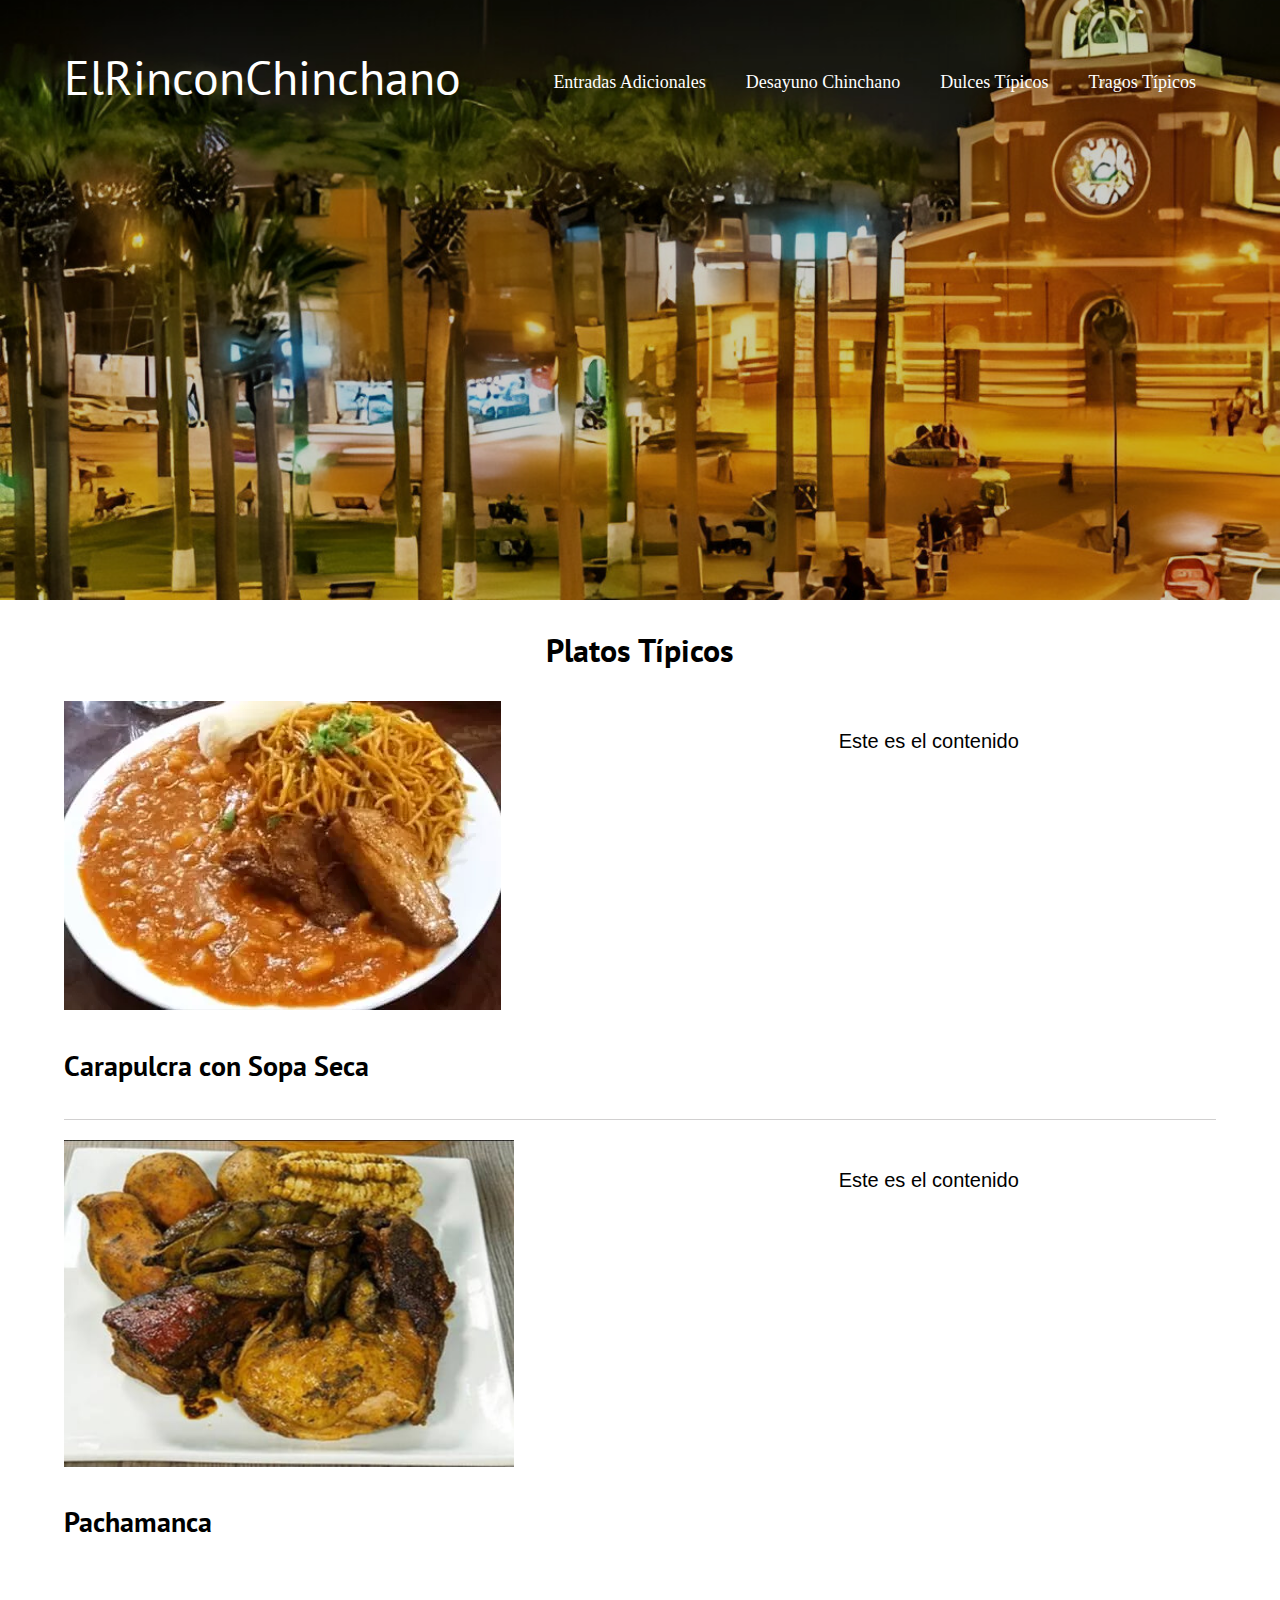
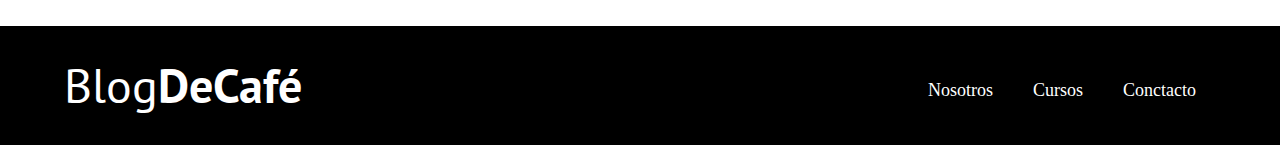
<file: index.html>
<!DOCTYPE html>
<html lang="en">
  <head>
    <meta charset="UTF-8" />
    <meta name="viewport" content="width=device-width, initial-scale=1.0" />
    <link rel="prefetch" href="nosotros.html" as="document" />

    <!-- Google Tag Manager -->
    <script>
      (function (w, d, s, l, i) {
        w[l] = w[l] || [];
        w[l].push({ "gtm.start": new Date().getTime(), event: "gtm.js" });
        var f = d.getElementsByTagName(s)[0],
          j = d.createElement(s),
          dl = l != "dataLayer" ? "&l=" + l : "";
        j.async = true;
        j.src = "https://www.googletagmanager.com/gtm.js?id=" + i + dl;
        f.parentNode.insertBefore(j, f);
      })(window, document, "script", "dataLayer", "GTM-WQG2TFKZ");
    </script>
    <!-- End Google Tag Manager -->

    <!-- google fonts -->
    <link
      rel="preconnect"
      href="https://fonts.googleapis.com/css2?family=Open+Sans&family=PT+Sans:wght@400;700&family=Staatliches&display=swap"
      crossorigin="crossorigin"
      as="fonts"
    />
    <link rel="preconnect" href="https://fonts.googleapis.com" />
    <link rel="preconnect" href="https://fonts.gstatic.com" crossorigin />
    <link
      href="https://fonts.googleapis.com/css2?family=Open+Sans&family=PT+Sans:wght@400;700&family=Staatliches&display=swap"
      rel="stylesheet"
    />

    <!-- normalize -->
    <link rel="preload" href="css/normalize.css" as="style" />
    <link rel="stylesheet" href="css/normalize.css" />

    <link rel="preload" href="css/style.css" as="style" />
    <link rel="stylesheet" href="css/style.css" />
    <title>ElRinconChinchano</title>
  </head>
  <body>
    <header class="header">
      <div class="box-shadow"></div>
      <div class="contenedor">
        <div class="barra">
          <a href="index.html" class="logo">
            <h1 class="logo__nombre centrar-texto no-margin">
              ElRinconChinchano
            </h1>
          </a>

          <div class="navegacion">
            <a href="entradas.html" class="navegacion__enlace"
              >Entradas Adicionales</a
            >
            <a href="desayuno.html" class="navegacion__enlace"
              >Desayuno Chinchano</a
            >
            <a href="tipicos.html" class="navegacion__enlace">Dulces Típicos</a>
            <a href="tragos.html" class="navegacion__enlace">Tragos Típicos</a>
          </div>
        </div>
      </div>
    </header>

    <h3 class="centrar-texto">Platos Típicos</h3>
    <div class="contenedor">
      <main class="blog">
        <article class="entrada contenido-principal">
          <div>
            <div class="entrada__imagen">
              <img
                src="img/carapulcra4_webp.webp"
                alt="imagen blog"
                loading="lazy"
              />
            </div>
            <div class="entrada__contenido">
              <h4>Carapulcra con Sopa Seca</h4>
            </div>
          </div>
          <div>
            <p class="dish-content">Este es el contenido</p>
          </div>
        </article>

        <article class="entrada contenido-principal">
          <div>
            <div class="entrada__imagen">
              <img src="img/pachamanca.jpg" alt="imagen blog" loading="lazy" />
            </div>
            <div class="entrada__contenido">
              <h4>Pachamanca</h4>
            </div>
          </div>
          <div>
            <p class="dish-content">Este es el contenido</p>
          </div>
        </article>

        <!-- <article class="entrada">
          <div class="entrada__imagen">
            <img
              src="img/chancho-pollo-webp.webp"
              alt="imagen blog"
              loading="lazy"
            />
          </div>
          <div class="entrada__contenido">
            <h4>Pollo y Chancho (Chinchano/Chifa)</h4>
          </div>
        </article>

        <article class="entrada">
          <div class="entrada__imagen">
            <img src="img/frejoles Seco.jpg" alt="imagen blog" loading="lazy" />
          </div>
          <div class="entrada__contenido">
            <h4>Frejoles con Seco</h4>
          </div>
        </article>

        <article class="entrada">
          <div class="entrada__imagen">
            <img
              src="img/sopa-seca-webp.webp"
              alt="imagen blog"
              loading="lazy"
            />
          </div>
          <div class="entrada__contenido">
            <h4>Sopa Seca con Papa a la Huancaina</h4>
          </div>
        </article> -->
      </main>
    </div>
    <footer class="footer">
      <div class="contenedor">
        <div class="barra">
          <a href="index.html" class="logo">
            <h1 class="logo__nombre centrar-texto">
              Blog<span class="logo__blog">DeCafé</span>
            </h1>
          </a>

          <div class="navegacion">
            <a href="nosotros.html" class="navegacion__enlace">Nosotros</a>
            <a href="cursos.html" class="navegacion__enlace">Cursos</a>
            <a href="contacto.html" class="navegacion__enlace">Conctacto</a>
          </div>
        </div>
      </div>
    </footer>
    <!-- Google Tag Manager (noscript) -->
    <noscript
      ><iframe
        src="https://www.googletagmanager.com/ns.html?id=GTM-WQG2TFKZ"
        height="0"
        width="0"
        style="display: none; visibility: hidden"
      ></iframe
    ></noscript>
    <!-- End Google Tag Manager (noscript) -->
  </body>
</html>
</file>
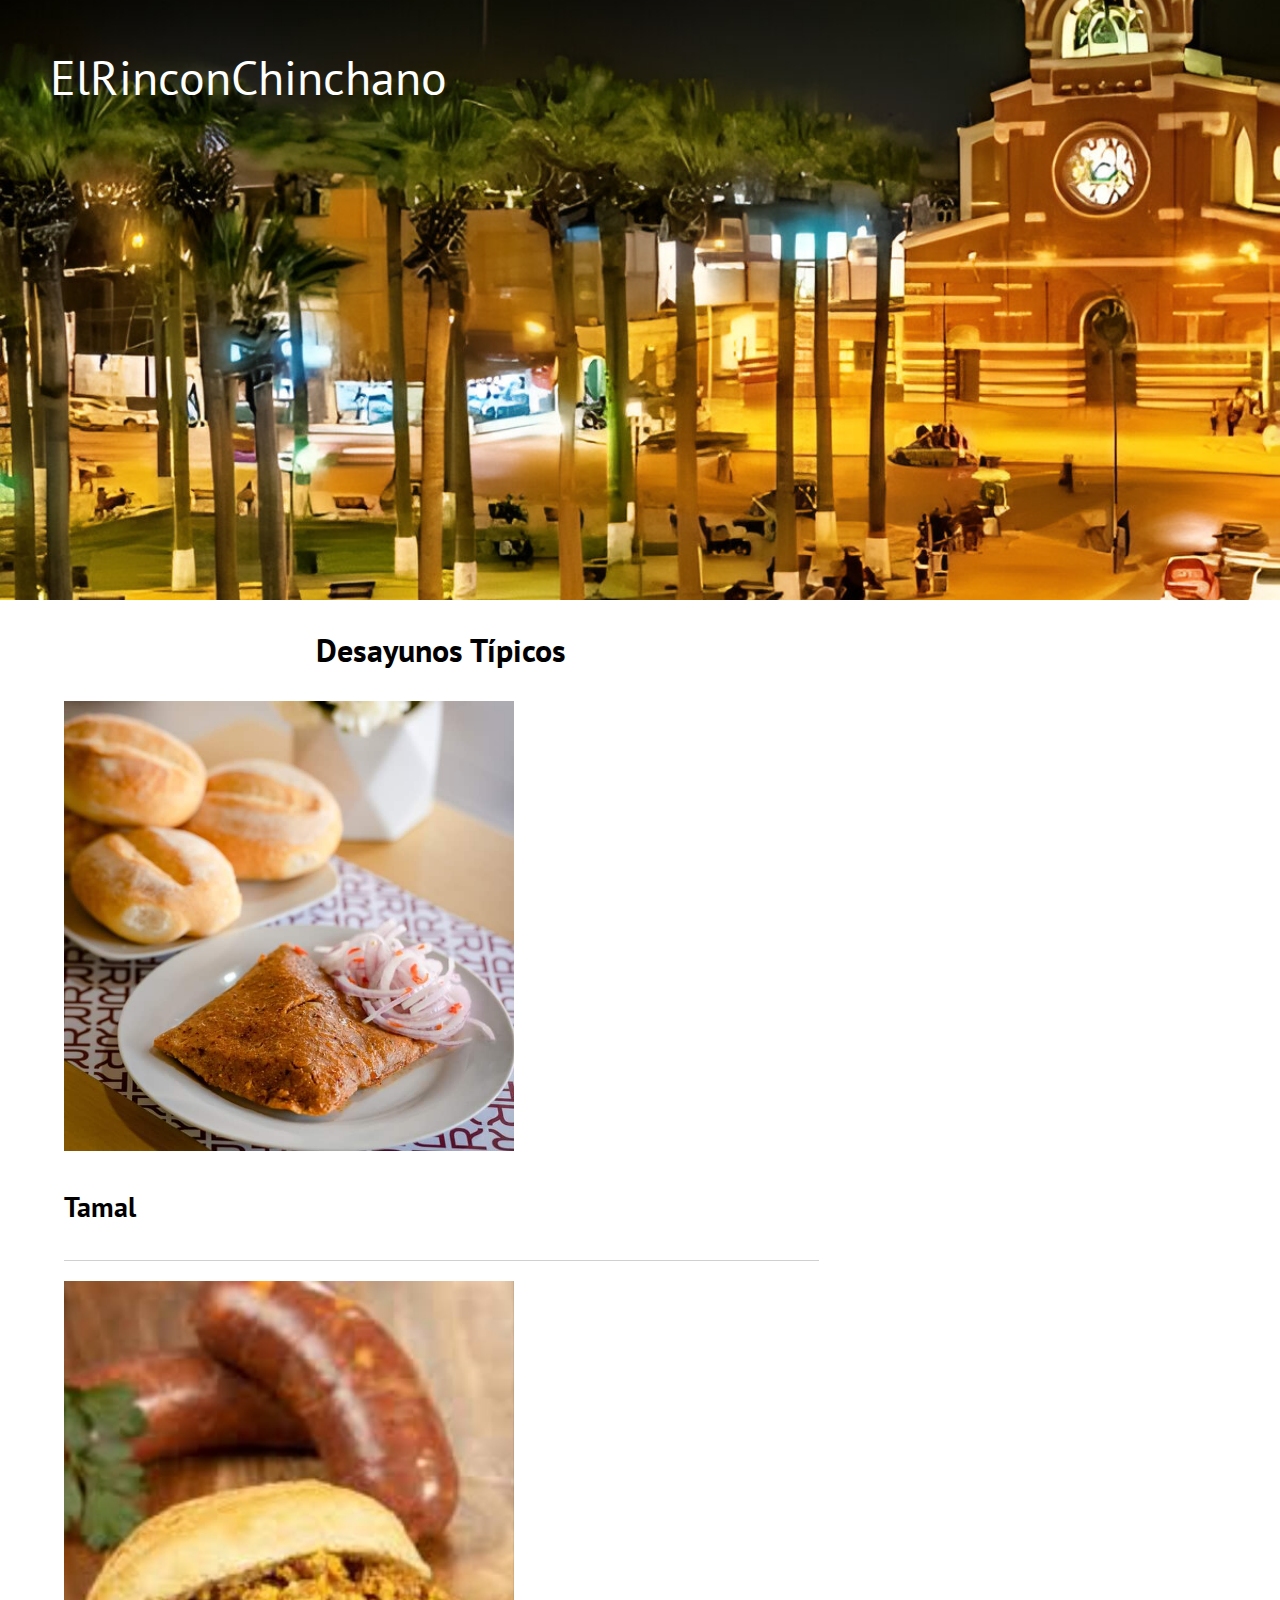
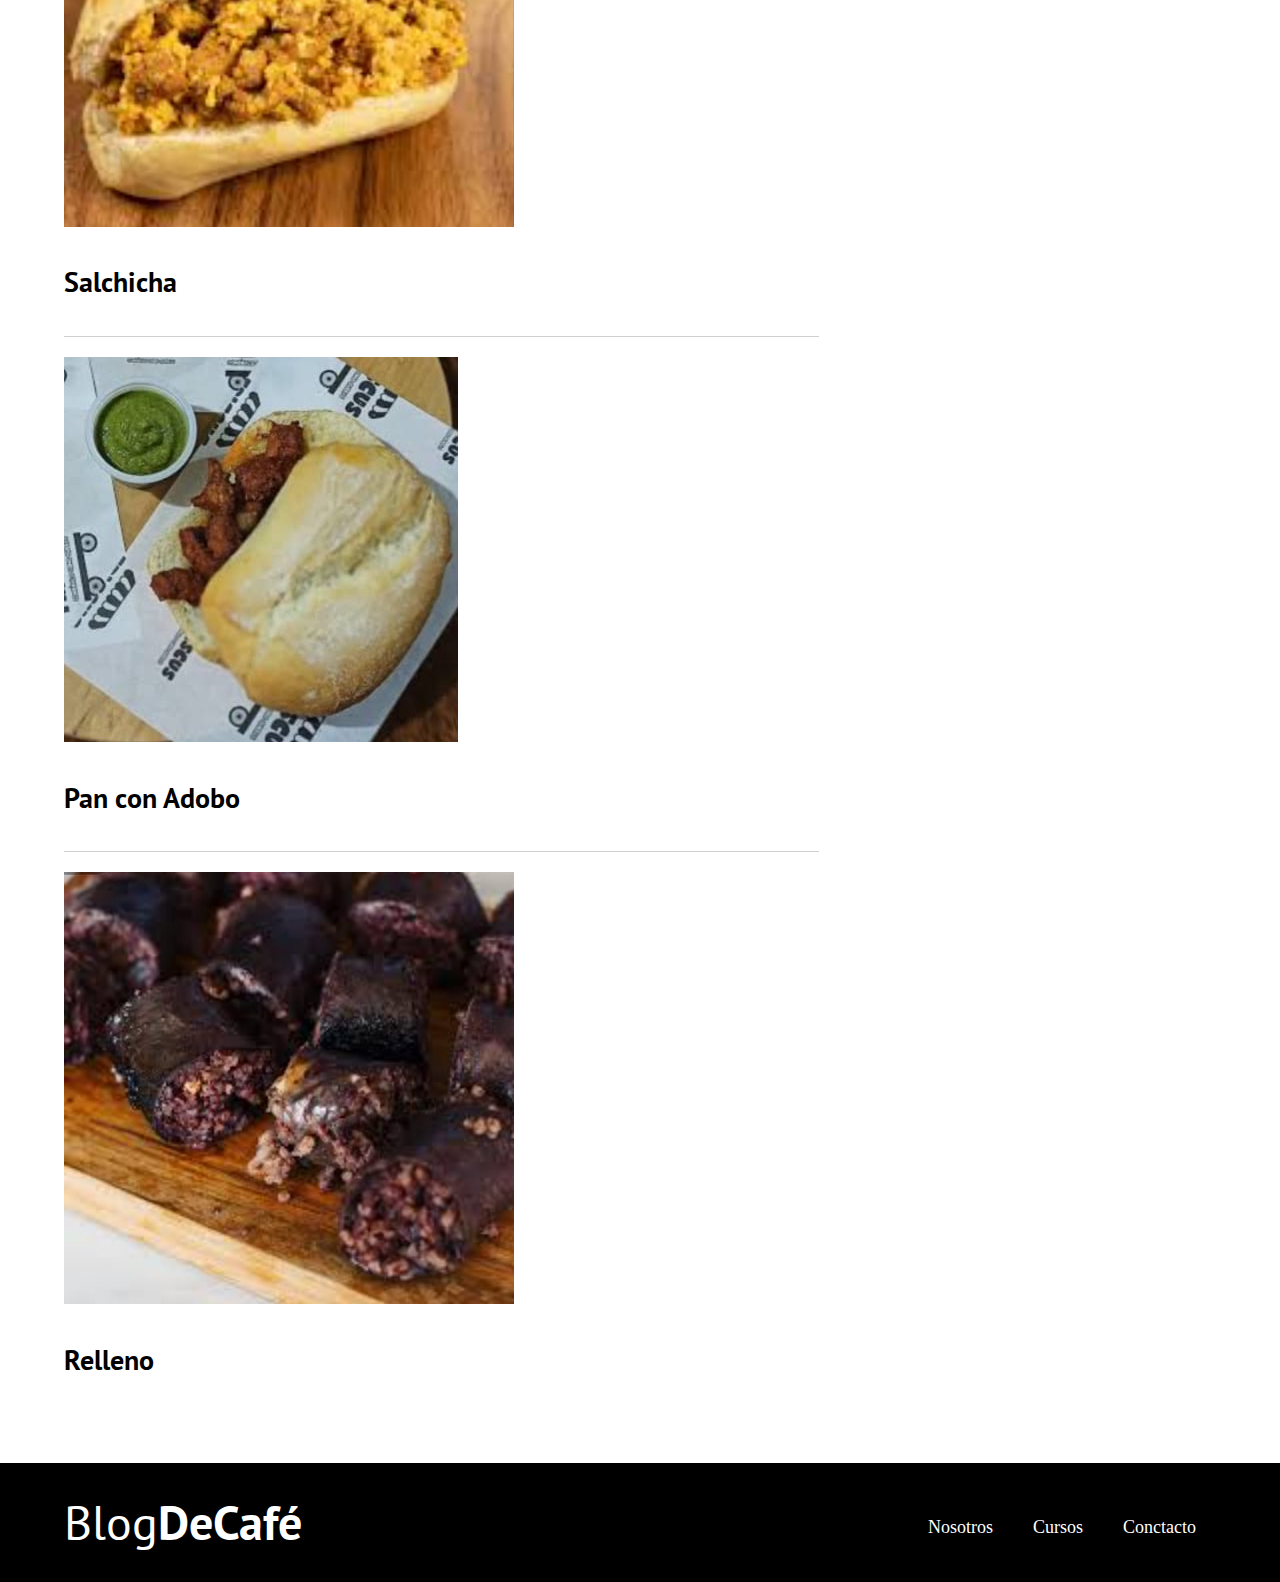
<file: desayuno.html>
<!DOCTYPE html>
<html lang="en">
<head>
    <meta charset="UTF-8">
    <meta name="viewport" content="width=device-width, initial-scale=1.0">

    <link rel="prefetch" href="index.html" as="document">
    <!-- google fonts -->
    <link rel="preconnect" href="https://fonts.googleapis.com">
    <link rel="preconnect" href="https://fonts.gstatic.com" crossorigin>
    <link href="https://fonts.googleapis.com/css2?family=Open+Sans&family=PT+Sans:wght@400;700&family=Staatliches&display=swap" rel="stylesheet">
    
    <!-- normalize -->
    <link rel="preload" href="css/normalize.css" as="style">
    <link rel="stylesheet" href="css/normalize.css">
    
    <link rel="preload" href="css/style.css" as="style">
    <link rel="stylesheet" href="css/style.css">
    <title>ElRinconChinchano</title>
</head>
<body>
    <header class="header">
        <a href="index.html" class="logo">
            <h1 class="logo__nombre desayuno no-margin">ElRinconChinchano</h1>
        </a>

    </header>

   <div class="contenedor contenido-principal">
        <main class="blog">
            <h3 class="centrar-texto">Desayunos Típicos</h3>
            <article class="entrada">
                <div class="entrada__imagen">
                    <img src="img/tamal.jpg" alt="imagen blog" loading="lazy">
                </div>
                <div class="entrada__contenido">
                    <h4>Tamal</h4>
            </article>

            <article class="entrada">
                <div class="entrada__imagen">
                    <img src="img/salchicha.jpg" alt="imagen blog" loading="lazy">
                </div>
                <div class="entrada__contenido">
                    <h4>Salchicha</h4>
            </article>

            <article class="entrada">
                <div class="entrada__imagen">
                    <img src="img/adobo.jpg" alt="imagen blog" loading="lazy">
                </div>
                <div class="entrada__contenido">
                    <h4>Pan con Adobo</h4>
            </article>

            <article class="entrada">
                <div class="entrada__imagen">
                    <img src="img/relleno.jpg" alt="imagen blog" loading="lazy">
                </div>
                <div class="entrada__contenido">
                    <h4>Relleno</h4>
            </article>
        </main>
    </div>
    <footer class="footer">
        <div class="contenedor">
            <div class="barra">
                <a href="index.html" class="logo">
                    <h1 class="logo__nombre centrar-texto">  Blog<span class="logo__blog">DeCafé</span></h1>
                </a>

                <div class="navegacion">
                    <a href="nosotros.html" class="navegacion__enlace">Nosotros</a>
                    <a href="cursos.html" class="navegacion__enlace">Cursos</a>
                    <a href="contacto.html" class="navegacion__enlace">Conctacto</a>
                </div>
            </div>
        </div>    
    </footer>
</body>
</html>
</file>
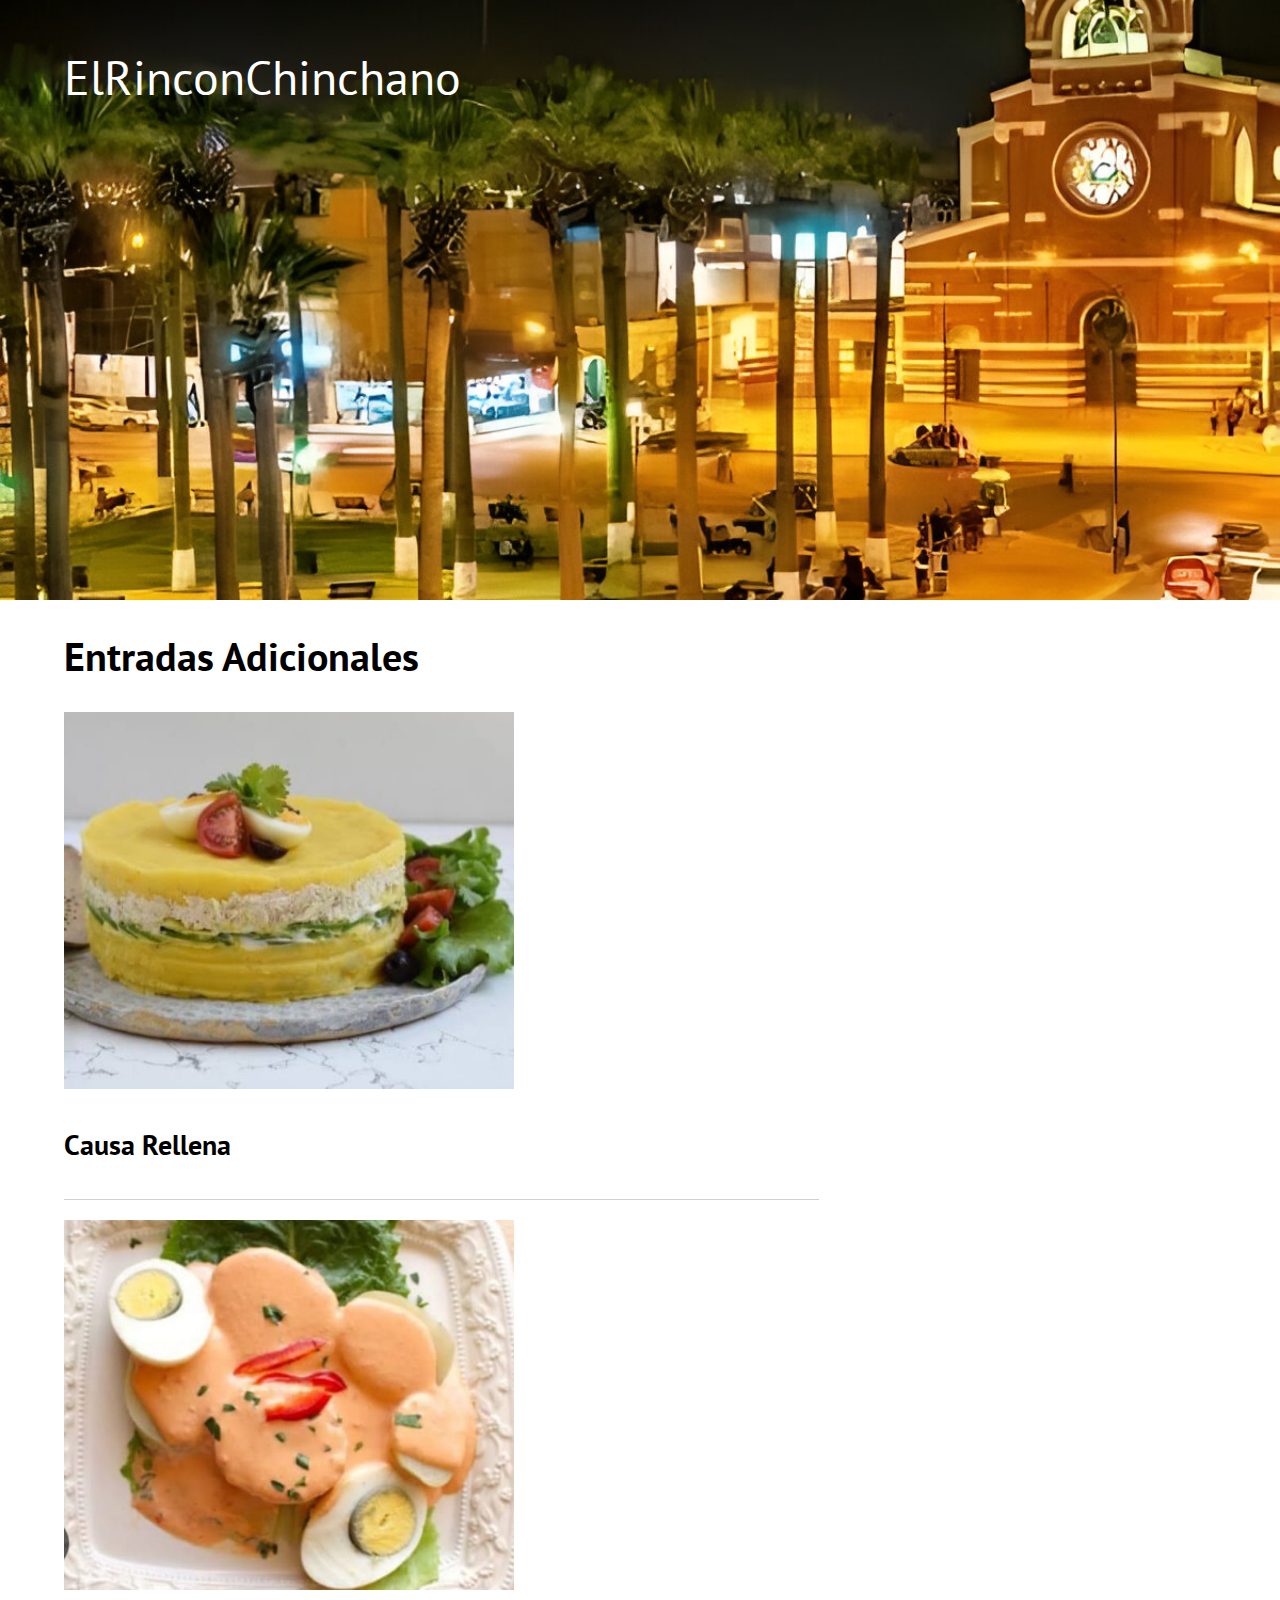
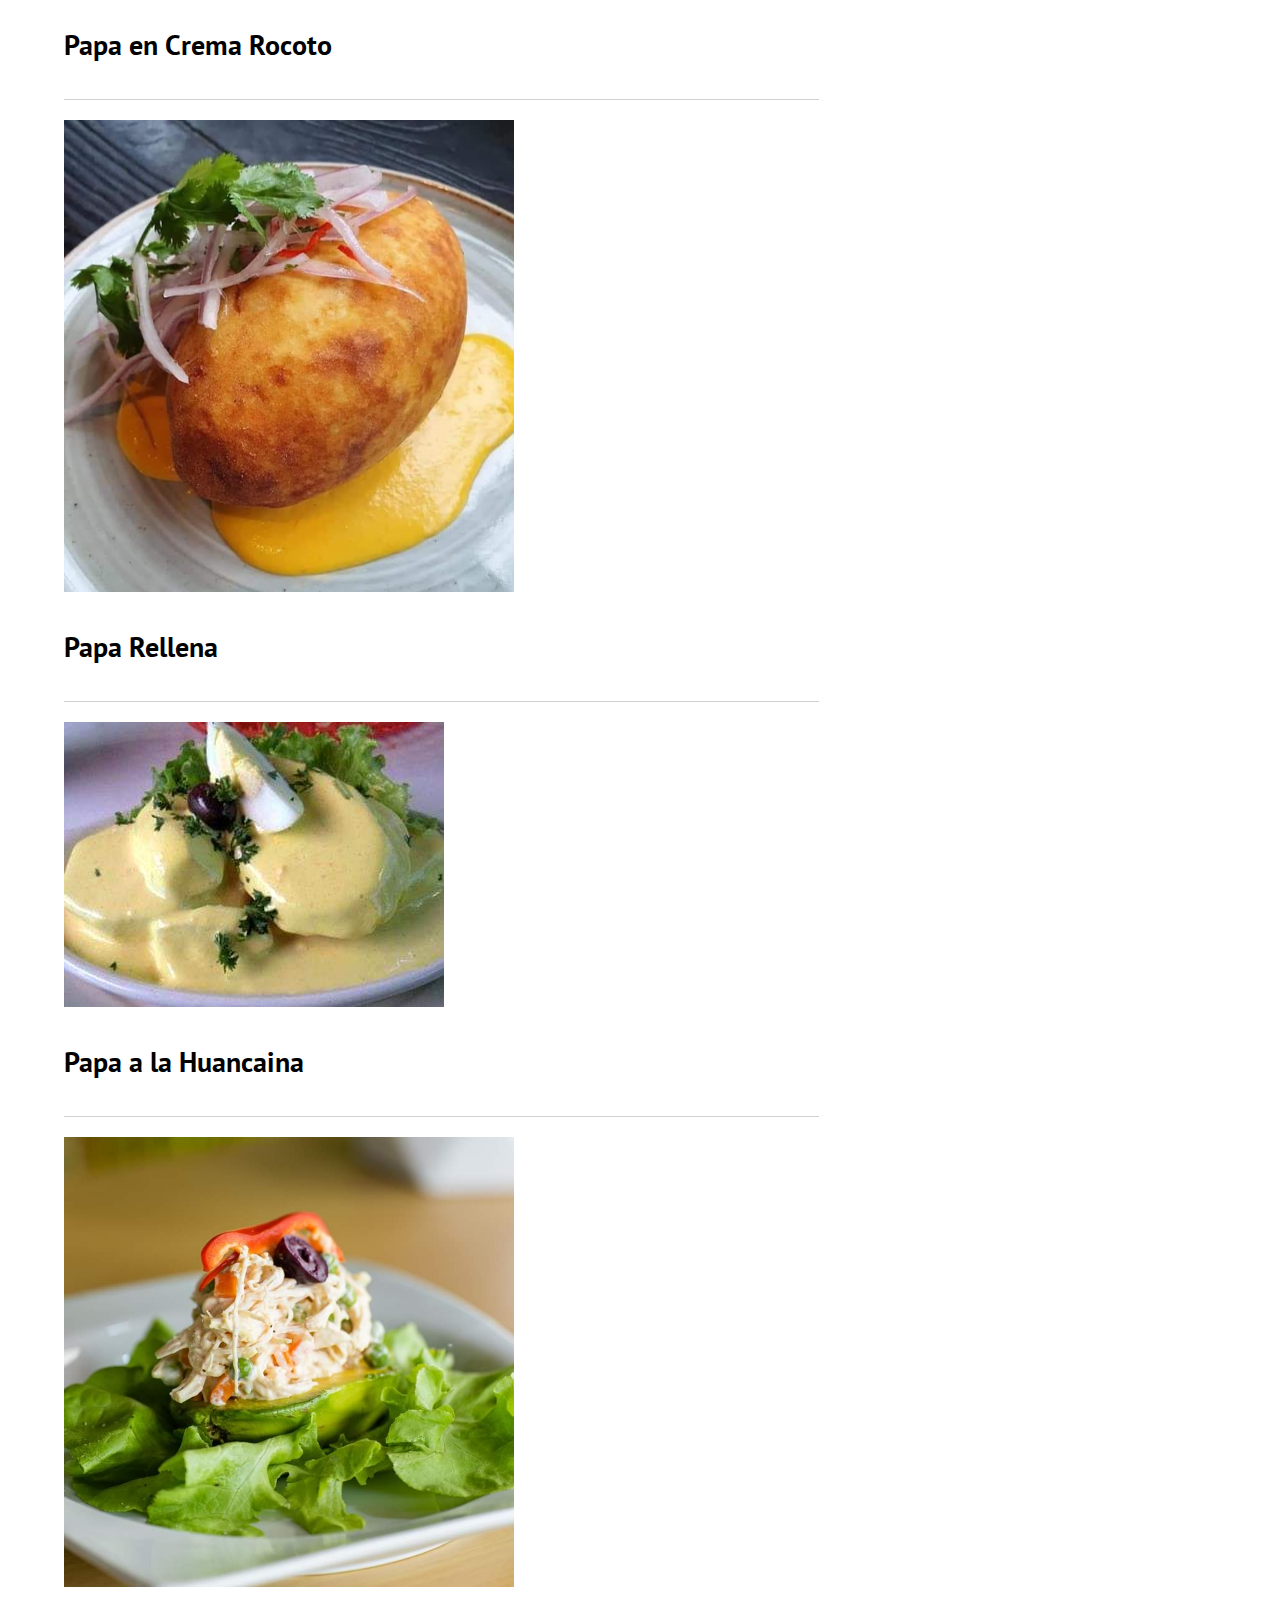
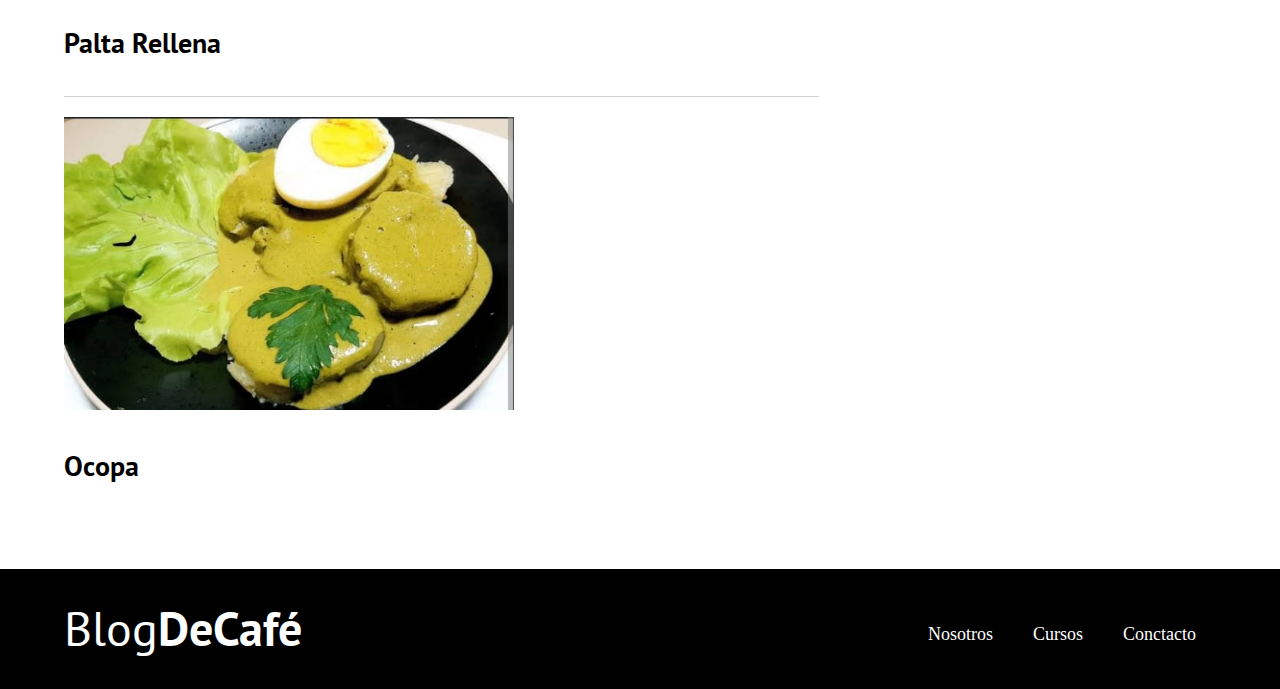
<file: entradas.html>
<!DOCTYPE html>
<html lang="en">
<head>
    <meta charset="UTF-8">
    <meta name="viewport" content="width=device-width, initial-scale=1.0">
    <link rel="prefetch" href="index.html" as="document">

    <!-- google fonts -->
    <link rel="preconnect" href="https://fonts.googleapis.com">
    <link rel="preconnect" href="https://fonts.gstatic.com" crossorigin>
    <link href="https://fonts.googleapis.com/css2?family=Open+Sans&family=PT+Sans:wght@400;700&family=Staatliches&display=swap" rel="stylesheet">
    
    <!-- normalize -->
    <link rel="preload" href="css/normalize.css" as="style">
    <link rel="stylesheet" href="css/normalize.css">
    
    <link rel="preload" href="css/style.css" as="style">
    <link rel="stylesheet" href="css/style.css">
    <title>ElRinconChinchano</title>
</head>
<body>
    <header class="header">
        <div class="contenedor">
            <div class="barra">
                <a href="index.html" class="logo">
                    <h1 class="logo__nombre centrar-texto no-margin">ElRinconChinchano</h1>
                </a>
           </div>

        </div>
       
    </header>
    <div class="contenedor contenido-principal">
        <main class="blog">
            <h2>Entradas Adicionales</h2>
            <article class="entrada">
                <div class="entrada__imagen">
                    <img src="img/causa-rellena.jpg" alt="imagen blog" loading="lazy">
                </div>
                <div class="entrada__contenido">
                    <h4>Causa Rellena</h4>
                </div>
            </article>

            <article class="entrada">
                <div class="entrada__imagen">
                    <img src="img/crema-rocoto.jpg" alt="imagen blog" loading="lazy">
                </div>
                <div class="entrada__contenido">
                    <h4>Papa en Crema Rocoto</h4>
                </div>
            </article>

            <article class="entrada">
                <div class="entrada__imagen">
                    <img src="img/papa-rellena.jpg" alt="imagen blog" loading="lazy">
                </div>
                <div class="entrada__contenido">
                    <h4>Papa Rellena</h4>
                </div>
            </article>

            <article class="entrada">
                <div class="entrada__imagen">
                    <img src="img/papa huancaina.jpg" alt="imagen blog" loading="lazy">
                </div>
                <div class="entrada__contenido">
                    <h4>Papa a la Huancaina</h4>
                </div>
            </article>

            <article class="entrada">
                <div class="entrada__imagen">
                    <img src="img/palta-rellena.jpg" alt="imagen blog" loading="lazy">
                </div>
                <div class="entrada__contenido">
                    <h4>Palta Rellena</h4>
                </div>
            </article>

            
            <article class="entrada">
                <div class="entrada__imagen">
                    <img src="img/papa_ocopa.jpg" alt="imagen blog" loading="lazy">
                </div>
                <div class="entrada__contenido">
                    <h4>Ocopa</h4>
                </div>
            </article>
            
    </div>

    <footer class="footer">
        <div class="contenedor">
            <div class="barra">
                <a href="index.html" class="logo">
                    <h1 class="logo__nombre centrar-texto">  Blog<span class="logo__blog">DeCafé</span></h1>
                </a>

                <div class="navegacion">
                    <a href="nosotros.html" class="navegacion__enlace">Nosotros</a>
                    <a href="cursos.html" class="navegacion__enlace">Cursos</a>
                    <a href="contacto.html" class="navegacion__enlace">Conctacto</a>
                </div>
            </div>
        </div>    
    </footer>
</body>
</html>
</file>
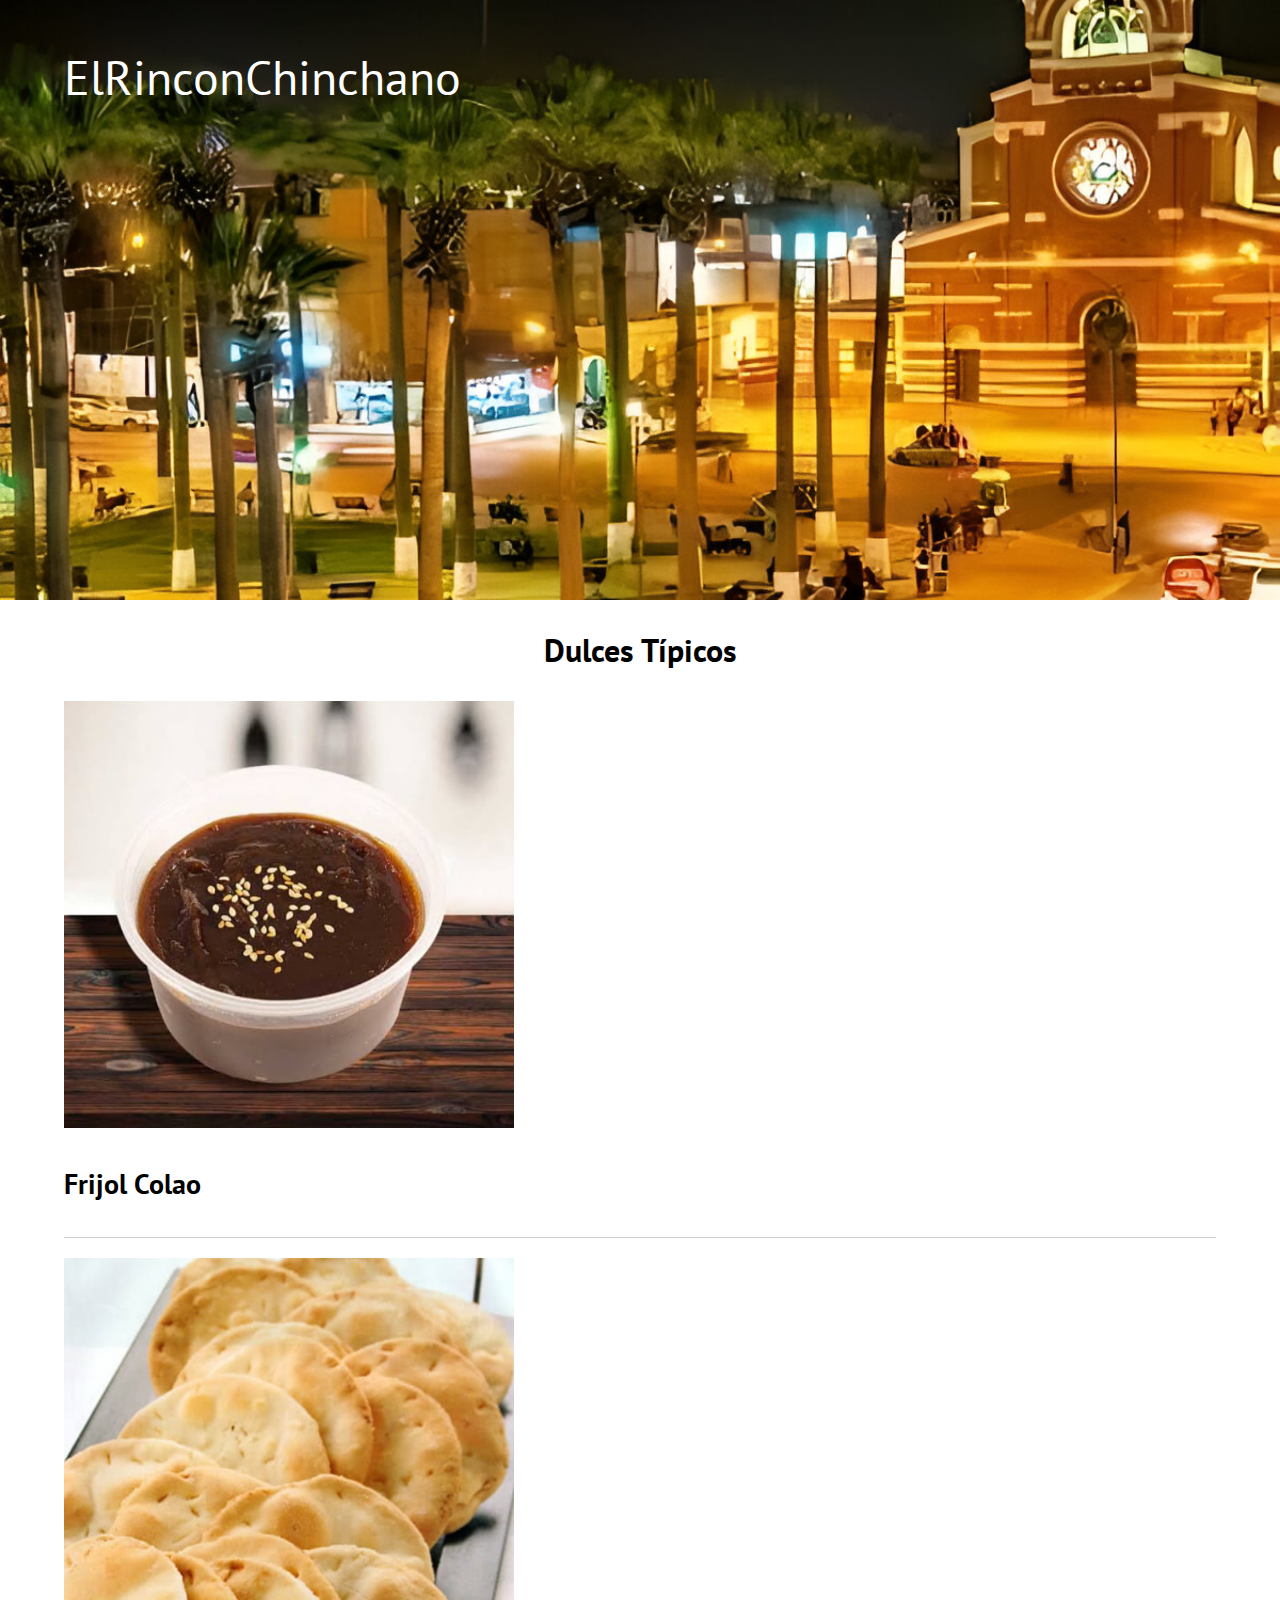
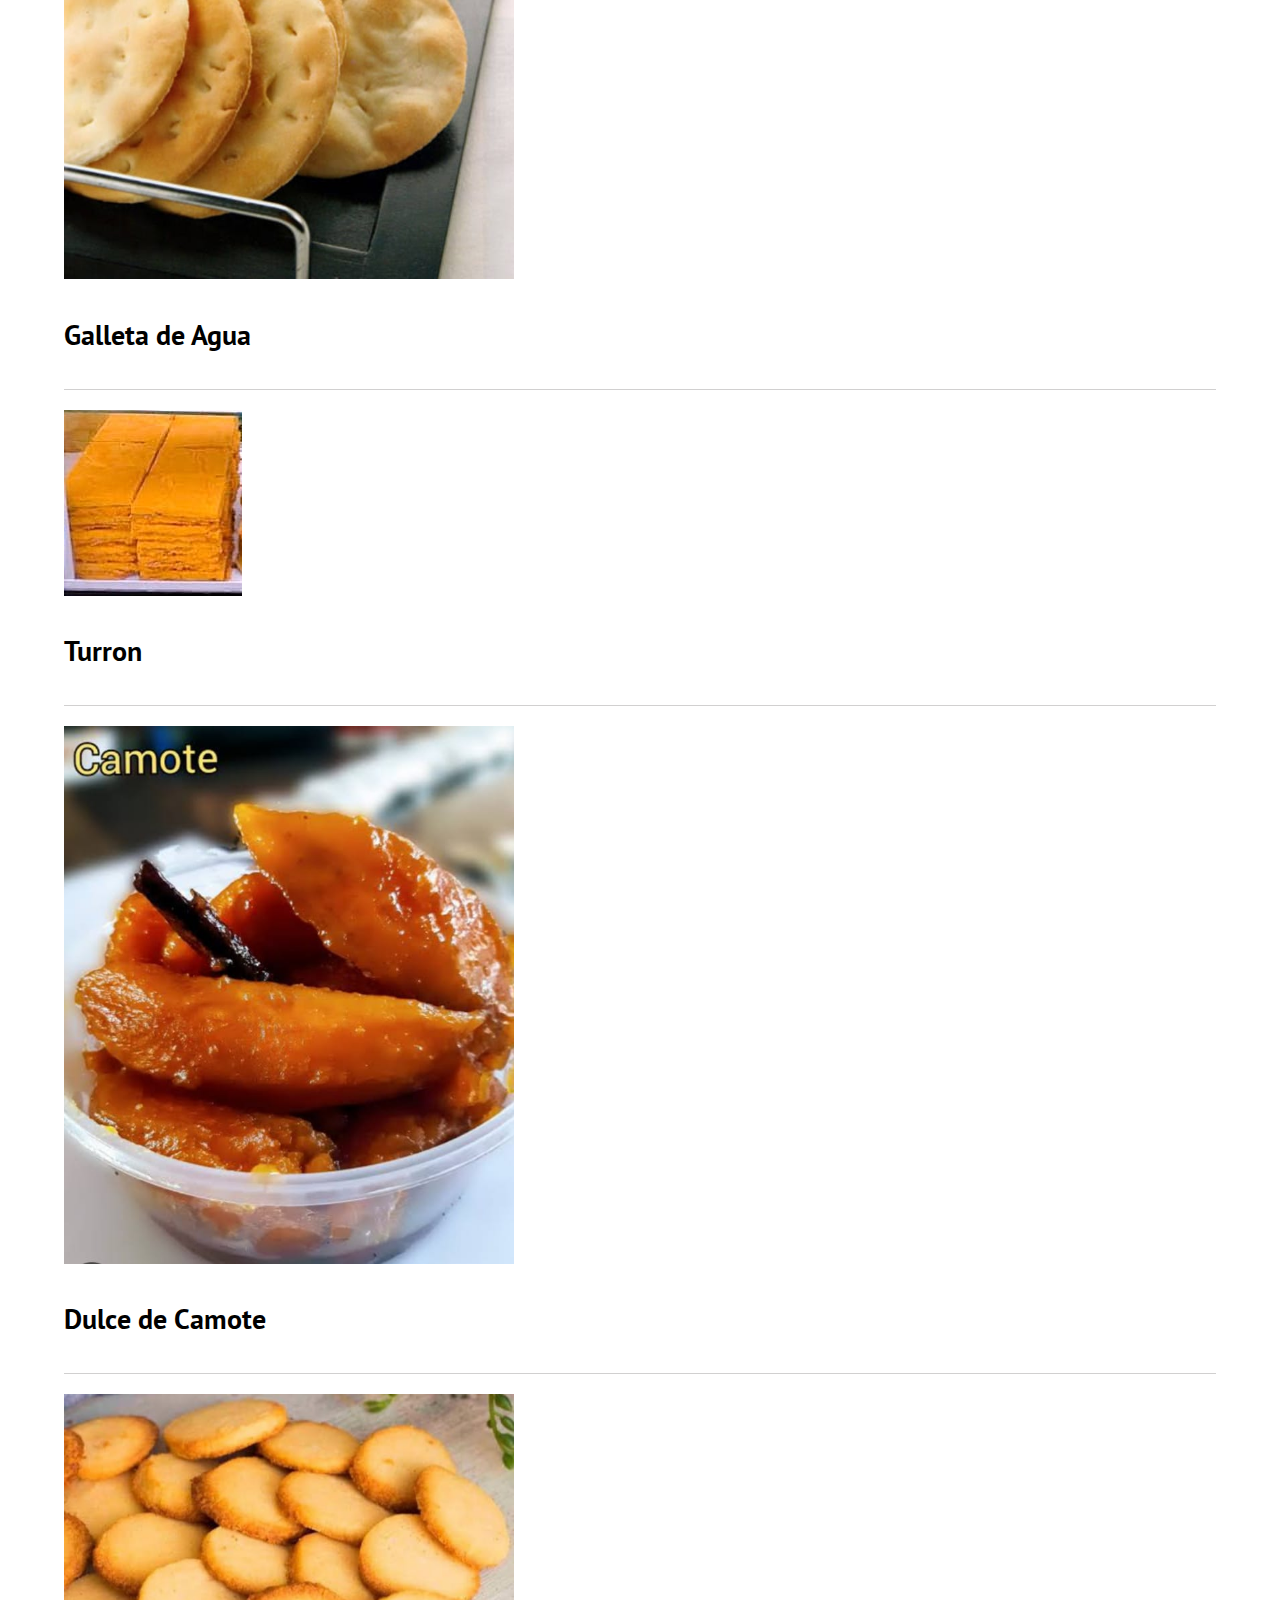
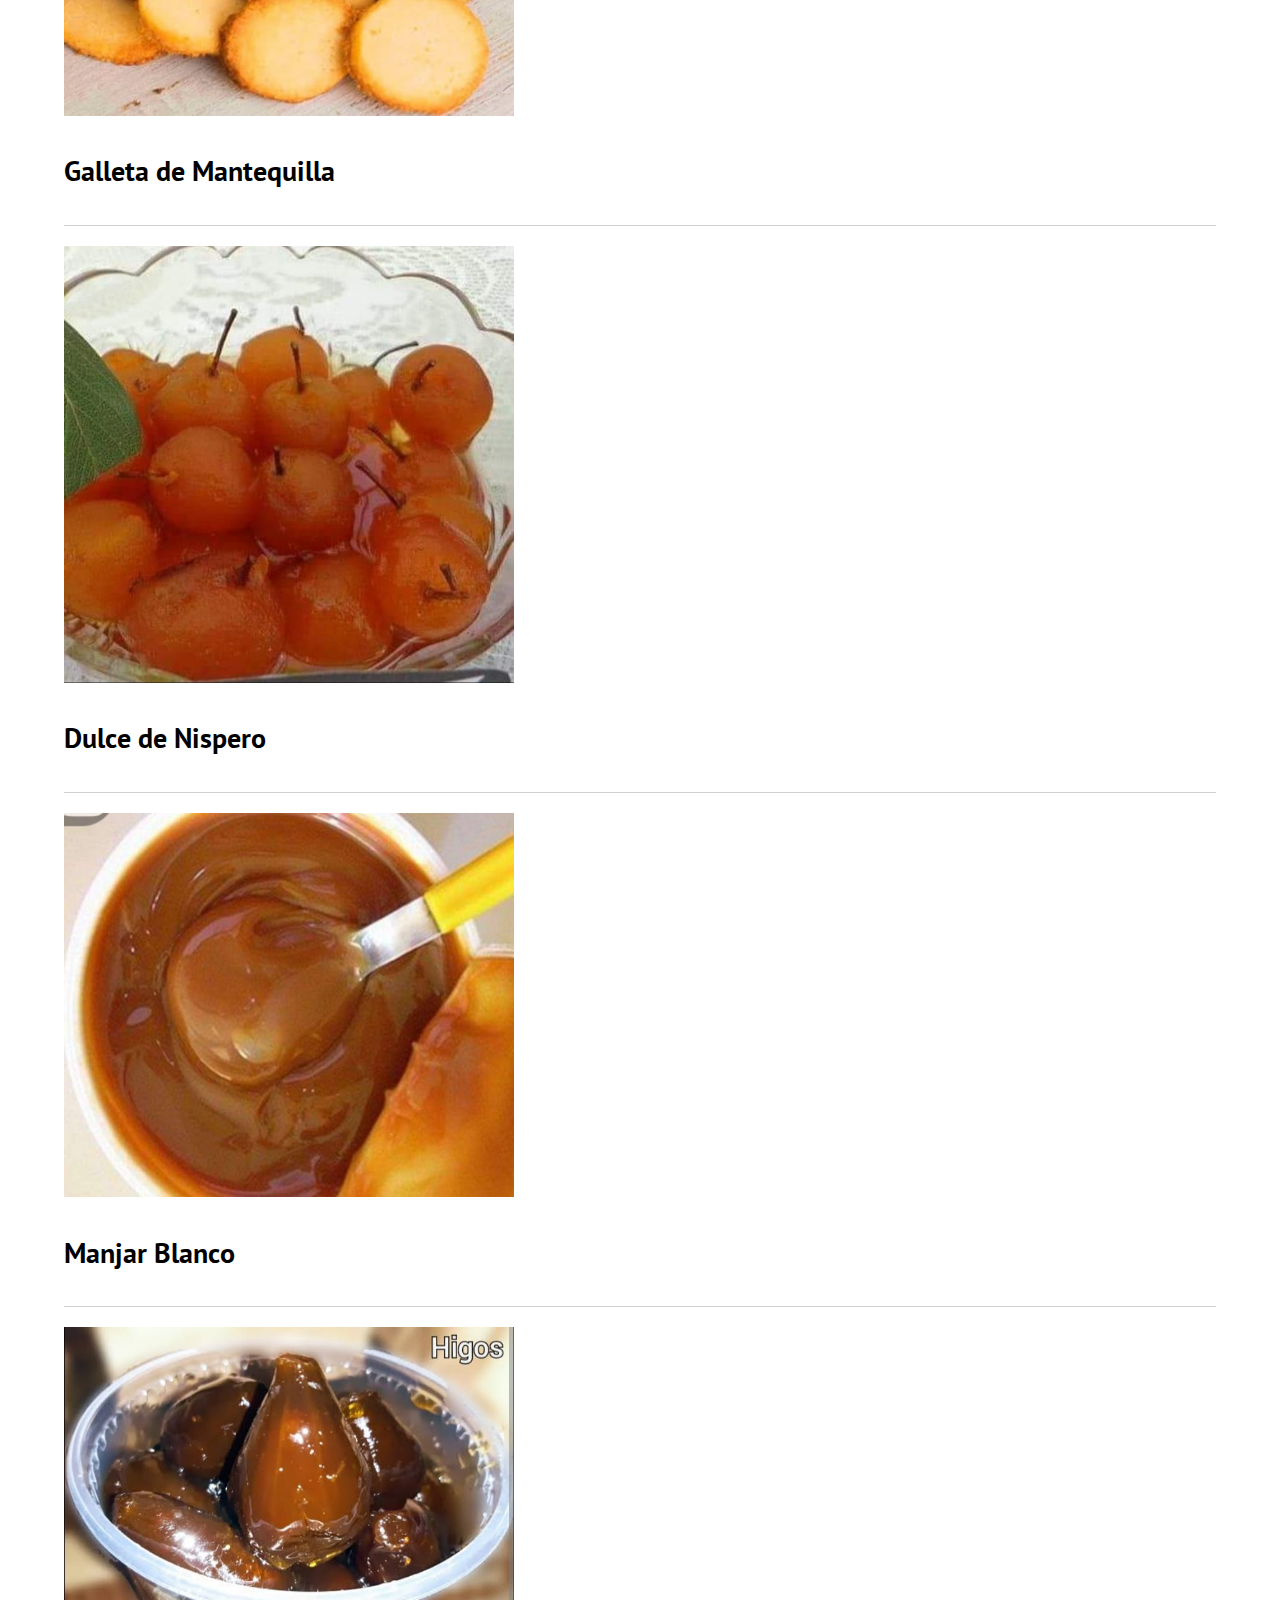
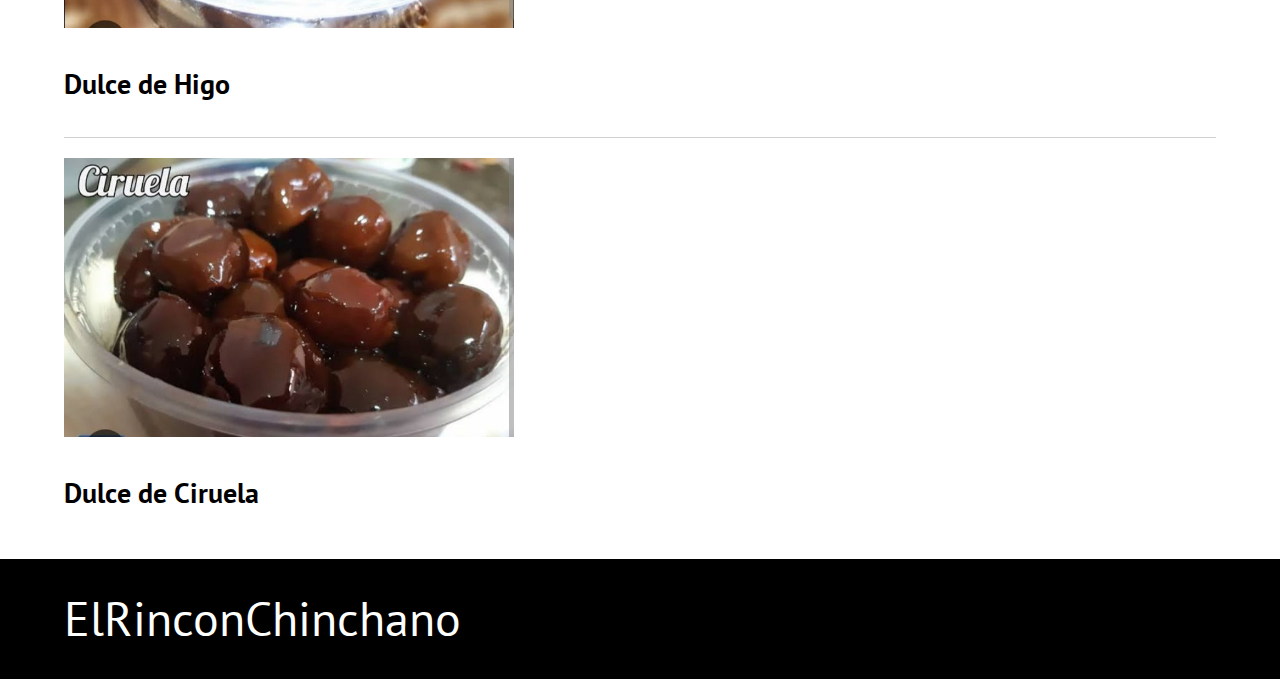
<file: tipicos.html>
<!DOCTYPE html>
<html lang="en">
<head>
    <meta charset="UTF-8">
    <meta name="viewport" content="width=device-width, initial-scale=1.0">

    <link rel="prefetch" href="index.html" as="document">
    <!-- google fonts -->
    <link rel="preconnect" href="https://fonts.googleapis.com">
    <link rel="preconnect" href="https://fonts.gstatic.com" crossorigin>
    <link href="https://fonts.googleapis.com/css2?family=Open+Sans&family=PT+Sans:wght@400;700&family=Staatliches&display=swap" rel="stylesheet">
    
    <!-- normalize -->
    <link rel="preload" href="css/normalize.css" as="style">
    <link rel="stylesheet" href="css/normalize.css">
    
    <link rel="preload" href="css/style.css" as="style">
    <link rel="stylesheet" href="css/style.css">
    <title>ElRinconChinchano</title>
</head>
<body>
    <header class="header">
        <div class="contenedor">
            <div class="barra">

                <a href="index.html" class="logo">
                    <h1 class="logo__nombre no-margin">ElRinconChinchano</h1>
                </a>

                
                
            </div>

        </div>
        
    </header>
    <main class="contenedor">
            <h3 class="centrar-texto">Dulces Típicos </h3>
            <article class="entrada">
                <div class="entrada__imagen">
                    <img src="img/frijol-colado.jpg" alt="imagen blog" loading="lazy">
                </div>
                <div class="entrada__contenido">
                    <h4>Frijol Colao</h4>
                </div>
            </article>

            <article class="entrada">
                <div class="entrada__imagen">
                    <img src="img/galleta-agua.jpg" alt="imagen blog" loading="lazy">
                </div>
                <div class="entrada__contenido">
                    <h4>Galleta de Agua</h4>
                </div>
            </article>

            <article class="entrada">
                <div class="entrada__imagen">
                    <img src="img/turron.jpg" alt="imagen blog" loading="lazy">
                </div>
                <div class="entrada__contenido">
                    <h4>Turron</h4>
                </div>
            </article>

            <article class="entrada">
                <div class="entrada__imagen">
                    <img src="img/dulce-camote.jpg" alt="imagen blog" loading="lazy">
                </div>
                <div class="entrada__contenido">
                    <h4>Dulce de Camote</h4>
                </div>
            </article>

            <article class="entrada">
                <div class="entrada__imagen">
                    <img src="img/galleta-mantequilla.jpg" alt="imagen blog" loading="lazy">
                </div>
                <div class="entrada__contenido">
                    <h4>Galleta de Mantequilla</h4>
                </div>
            </article>

            <article class="entrada">
                <div class="entrada__imagen">
                    <img src="img/dulce-nispero.jpg" alt="imagen blog" loading="lazy">
                </div>
                <div class="entrada__contenido">
                    <h4>Dulce de Nispero</h4>
                </div>
            </article>
            <article class="entrada">
                <div class="entrada__imagen">
                    <img src="img/manjar-blanco.jpg" alt="imagen blog" loading="lazy">
                </div>
                <div class="entrada__contenido">
                    <h4>Manjar Blanco</h4>
                </div>
            </article>

            <article class="entrada">
                <div class="entrada__imagen">
                    <img src="img/dulce-higo.jpg" alt="imagen blog" loading="lazy">
                </div>
                <div class="entrada__contenido">
                    <h4>Dulce de Higo</h4>
                </div>
            </article>

            <article class="entrada">
                <div class="entrada__imagen">
                    <img src="img/dulce-ciruela.jpg" alt="imagen blog" loading="lazy">
                </div>
                <div class="entrada__contenido">
                    <h4>Dulce de Ciruela</h4>
                </div>
            </article>

    </main>
    
    <footer class="footer">
        <div class="contenedor">
            <div class="barra">
                <a href="index.html" class="logo">
                    <h1 class="logo__nombre centrar-texto">ElRinconChinchano</h1>
                </a>
        </div>    
    </footer>
</body>
</html>
</file>
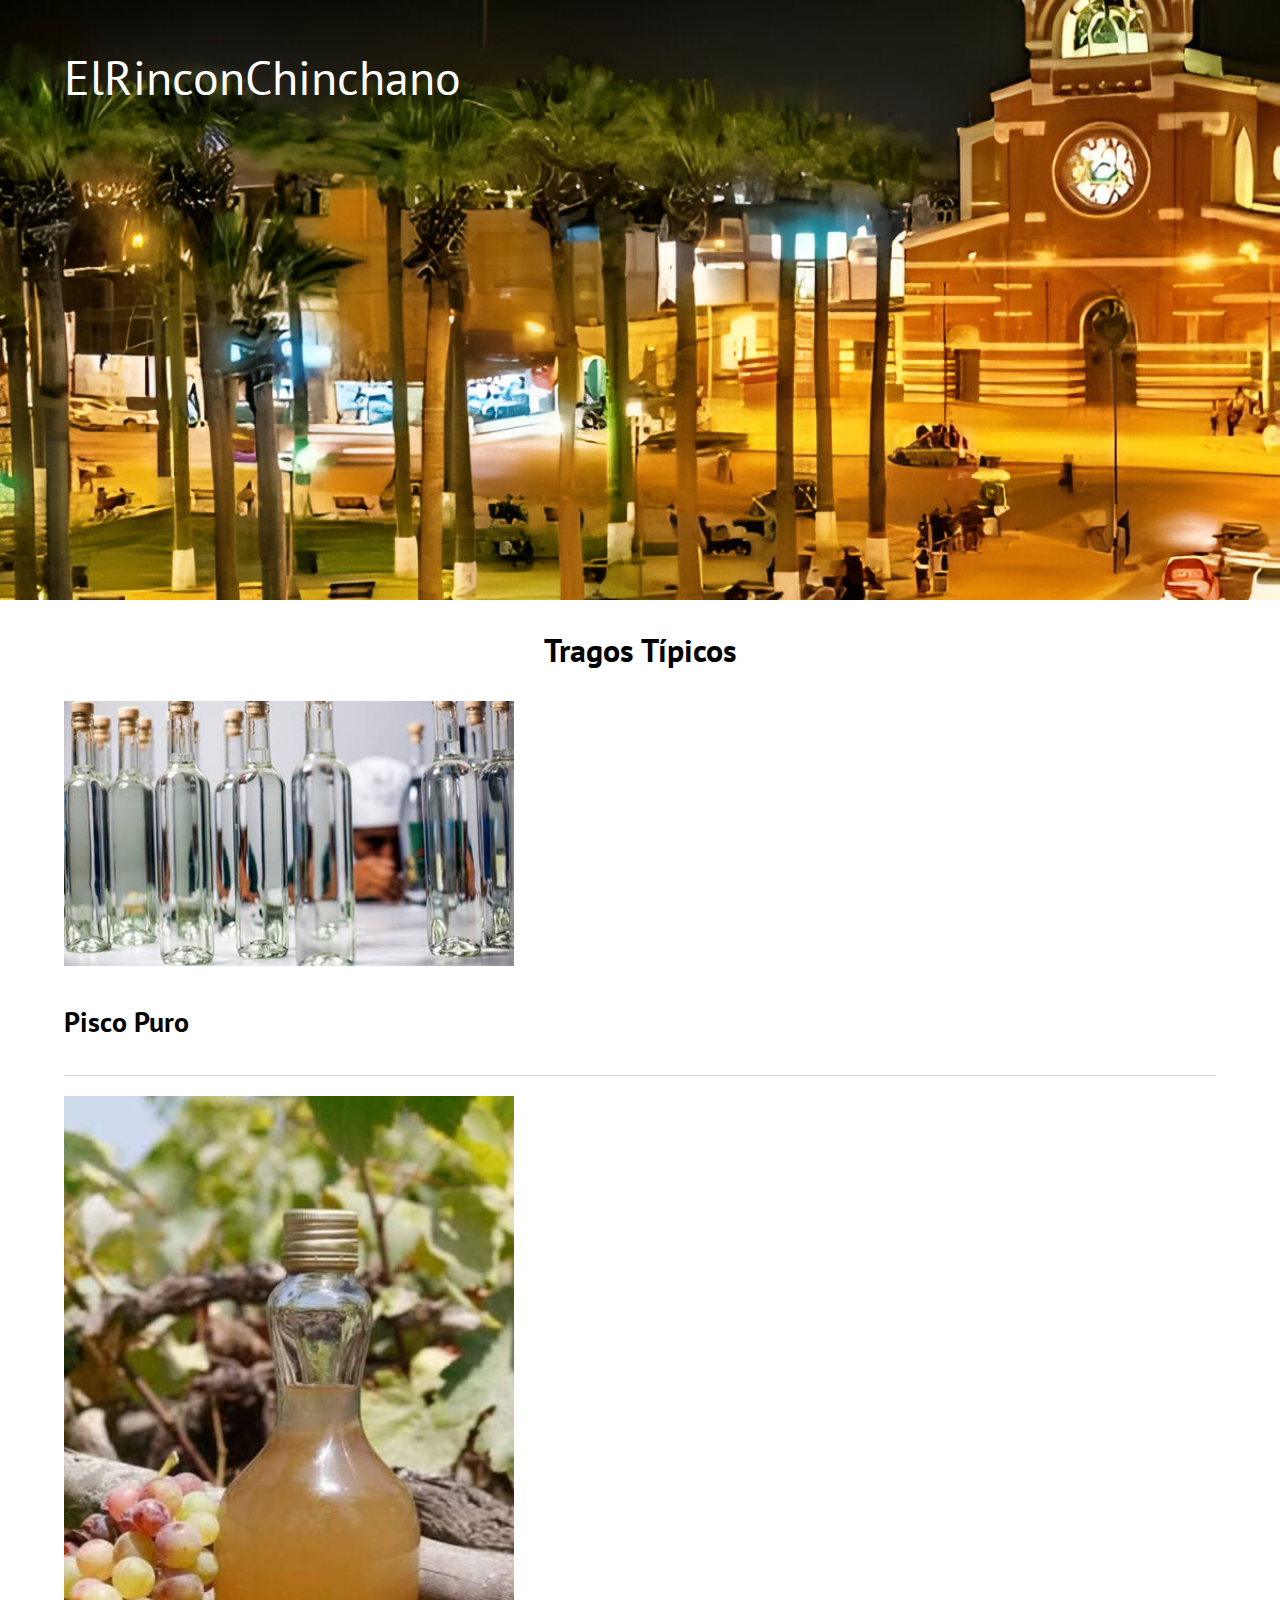
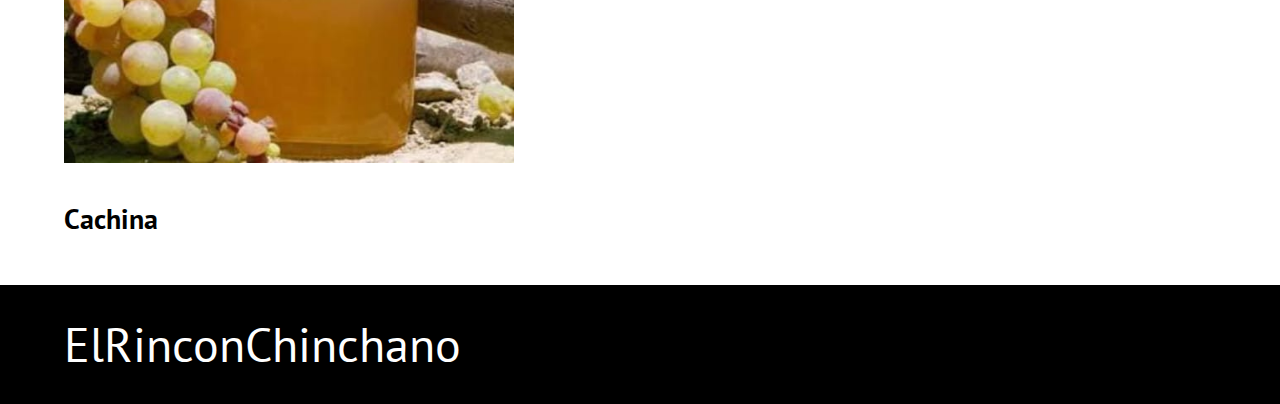
<file: tragos.html>
<!DOCTYPE html>
<html lang="en">
<head>
    <meta charset="UTF-8">
    <meta name="viewport" content="width=device-width, initial-scale=1.0">

    <link rel="prefetch" href="index.html" as="document">
    <!-- google fonts -->
    <link rel="preconnect" href="https://fonts.googleapis.com">
    <link rel="preconnect" href="https://fonts.gstatic.com" crossorigin>
    <link href="https://fonts.googleapis.com/css2?family=Open+Sans&family=PT+Sans:wght@400;700&family=Staatliches&display=swap" rel="stylesheet">
    
    <!-- normalize -->
    <link rel="preload" href="/css/normalize.css" as="style">
    <link rel="stylesheet" href="/css/normalize.css">
    
    <link rel="preload" href="/css/style.css" as="style">
    <link rel="stylesheet" href="/css/style.css">
    <title>ElRinconChinchano</title>
</head>
<body>
    <header class="header">
        <div class="contenedor">
            <div class="barra">

                <a href="index.html" class="logo">
                    <h1 class="logo__nombre no-margin">ElRinconChinchano</h1>
                </a>

                
                
            </div>

        </div>
        
    </header>
    <main class="contenedor">
            <h3 class="centrar-texto">Tragos Típicos </h3>
            <article class="entrada">
                <div class="entrada__imagen">
                    <img src="/img/pisco.jpg" alt="imagen blog" loading="lazy">
                </div>
                <div class="entrada__contenido">
                    <h4>Pisco Puro</h4>
                </div>
            </article>

            <article class="entrada">
                <div class="entrada__imagen">
                    <img src="/img/cachina.jpg" alt="imagen blog" loading="lazy">
                </div>
                <div class="entrada__contenido">
                    <h4>Cachina</h4>
                </div>
            </article>

    </main>
    
    <footer class="footer">
        <div class="contenedor">
            <div class="barra">
                <a href="index.html" class="logo">
                    <h1 class="logo__nombre centrar-texto">ElRinconChinchano</h1>
                </a>
        </div>    
    </footer>
</body>
</html>
</file>
<file: css/style.css>
:root {
  --fuenteHeadings: "PT Sans", sans-serif;
  --fuenteParrafos: "Open Sans", sans-serif;
  --primario: #784d3c;
  --blanco: #ffffff;
  --negro: #000000;
  --gris: #d1d0d0;
}

html {
  box-sizing: border-box;
  font-size: 62.5%; /* 1 rem  es 10 px */
}

*,
*:before,
*:after {
  box-sizing: inherit;
}

p {
  font-size: 1.8rem;
  font-family: Arial, Helvetica, sans-serif;
  line-height: 2;
}

/* Globales */

.contenedor {
  max-width: 120rem;
  width: 90%;
  margin: 0 auto;
  position: relative;
  z-index: 2;
}

a {
  text-decoration: none;
}

h1,
h2,
h3,
h4 {
  font-family: var(--fuenteHeadings);
}

h1 {
  font-size: 4.8rem;
}

h2 {
  font-size: 4rem;
}

h3 {
  font-size: 3.2rem;
}

h4 {
  font-size: 2.8rem;
}

img {
  max-width: 100%;
}

/* Utilidades */
.no-margin {
  margin: 0;
}

.no-padding {
  padding: 0;
}

.centrar-texto {
  text-align: center;
}

.lado-derecha {
  text-align: left;
}

.header {
  background-image: url(../img/chincha_transformed_1200x672.jpeg);
  height: 60rem;
  background-size: cover;
  background-position: center center;
  padding-top: 5rem;
  position: relative;
}
.box-shadow {
  position: absolute;
  left: 0;
  right: 0;
  top: 0;
  bottom: 0;
  opacity: 0.2;
  background: black;
  width: 100%;
  height: 100%;
}

.header__texto {
  text-align: center;
  color: var(--blanco);
  padding-top: 17rem;
  /* margin-top: 15rem; */
}

.desayuno {
  margin-left: 5rem;
}

.logo {
  color: var(--blanco);
}

.logo__nombre {
  font-weight: 400;
}

.logo__blog {
  font-weight: 700;
}

@media (min-width: 768px) {
  .barra {
    display: flex;
    justify-content: space-between;
    align-items: center;
  }
}

@media (min-width: 768px) {
  .navegacion {
    display: flex;
    /* justify-content: space-between; */
    gap: 2rem;
  }
}

.navegacion__enlace {
  display: block;
  color: var(--blanco);
  font-size: 1.8rem;
  text-align: center;
  margin-top: 1rem;
}

@media (min-width: 768px) {
  .navegacion__enlace {
    margin-right: 2rem;
    /* flex-basis: calc(33.3% - 2rem); */
  }
}

.header_mensaje {
  font-size: 1.8rem;
  padding-top: 2rem;
}

@media (min-width: 768px) {
  .contenido-principal {
    display: grid;
    grid-template-columns: 2fr 1fr;
    grid-gap: 2rem;
  }
}

.entrada {
  border-bottom: 1px solid var(--gris);
  margin-bottom: 2rem;
}

.entrada:last-child {
  border-bottom: none;
  margin-bottom: 0;
}

.dish-content {
  font-size: 20px;
}

@media (min-width: 768px) {
  .entrada__imagen img {
    max-width: 45rem;
  }
}

.boton {
  display: block;
  font-family: var(--fuenteHeadings);
  font-size: 1.8rem;
  font-weight: 700;
  text-transform: uppercase;
  color: var(--blanco);
  text-align: center;
  padding: 1rem 2rem;
  margin: 2rem 0;
  border: none;
}

.boton:hover {
  cursor: pointer;
}

@media (min-width: 768px) {
  .boton {
    display: inline-block;
    /* margin-left: 75%; */
  }
}

.boton-primario {
  background-color: var(--negro);
}

.boton-secundario {
  background-color: var(--primario);
}

.curso {
  list-style: none;
  border-bottom: 2px solid var(--gris);
  margin-bottom: 2rem;
}

.curso:last-child {
  border-bottom: none;
  margin-bottom: 0;
}

.curso__label {
  font-family: var(--fuenteHeadings);
  font-weight: 700;
}

.curso__info {
  font-weight: 400;
}

/* Footer */

.footer {
  background-color: var(--negro);
  margin-top: 5rem;
}

/* Nosotros */

@media (min-width: 768px) {
  .sobre--nosotros {
    /* display: grid;
        grid-template-columns: repeat(2, 1fr);
        column-gap: 2rem;
        padding-bottom: 2rem; */

    display: flex;
    justify-content: space-between;
  }

  .sobre--nosotros__imagen {
    flex: 0 0 calc(50% - 2rem);
  }

  .sobre--nosotros__texto {
    flex: 0 0 calc(50% - 2rem);
  }
}

@media (min-width: 768px) {
  .curso--widget {
    display: grid;
    grid-template-columns: 1fr 2fr;
    column-gap: 2rem;
    border-bottom: 2px solid var(--gris);
    padding-bottom: 2rem;
    margin-top: 2rem;
  }

  .curso--widget:last-child {
    border-bottom: none;
  }
}

/* Contacto */

.contacto-bk {
  background-image: url(../img/contacto.jpg);
  height: 40rem;
  background-repeat: no-repeat;
  background-size: cover;
}

/* Formulario */

.formulario {
  margin: -5rem auto 0 auto;
  width: 95%;
  background-color: var(--blanco);
  padding: 5rem;
}

.campo {
  display: flex;
  margin-bottom: 2rem;
}

.campo__label {
  flex: 0 0 9rem;
  text-align: right;
  padding-right: 2rem;
}

.campo__field {
  flex: 1;
}

.campo__field--textarea {
  height: 20rem;
  width: 40rem;
}

/* @media (max-width: 768px) 
{
    .btn
    {
        width: 100%;
        flex: 1;
    }  
     
} */

.btn {
  display: block;
  /* margin-left: auto; */
  width: 100%;
}

@media (min-width: 768px) {
  .boton {
    width: auto;
    margin-left: auto;
  }
}
</file>
